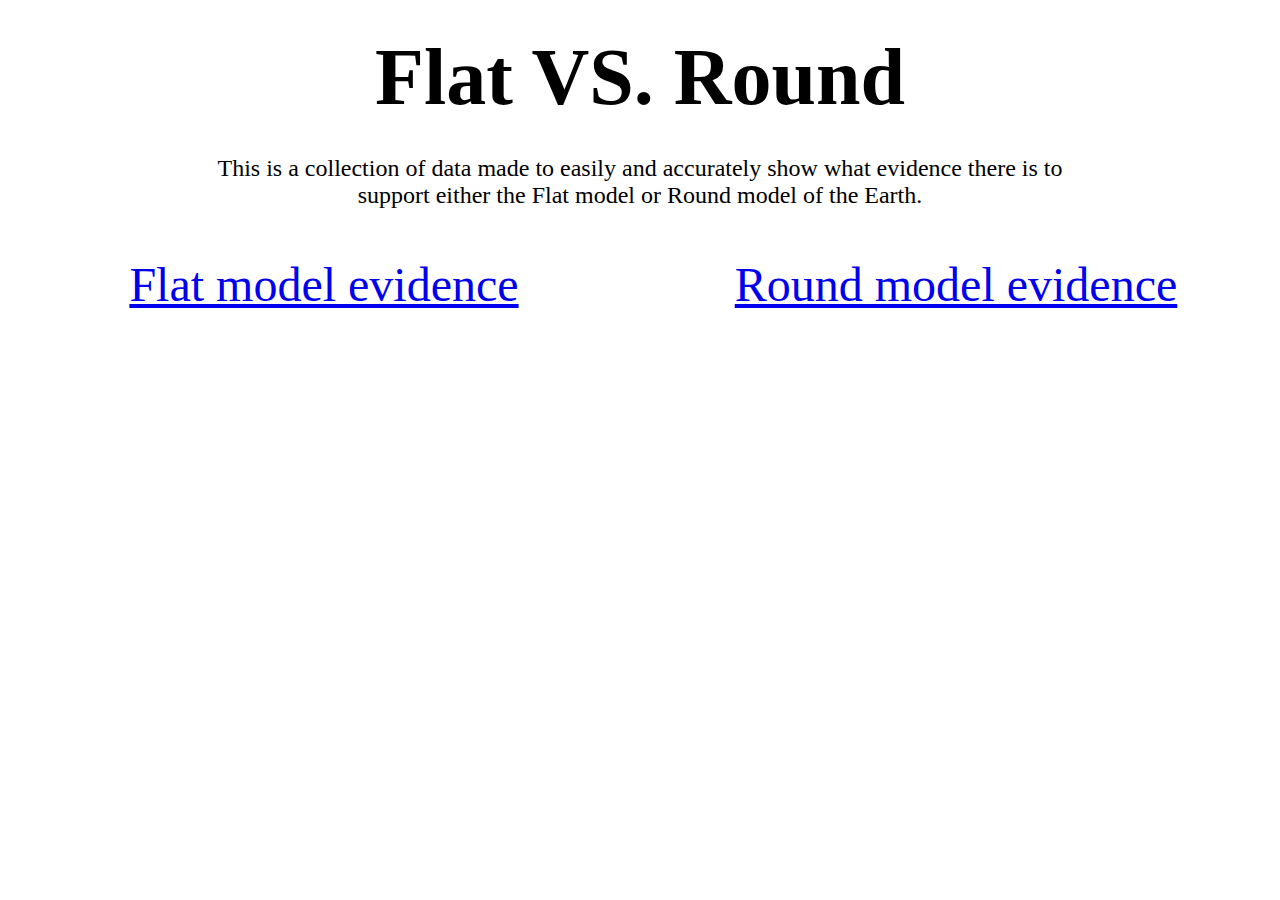
<file: index.html>
<!DOCTYPE html>
<html lang="en">
<head>
    <meta charset="UTF-8">
    <meta http-equiv="X-UA-Compatible" content="IE=edge">
    <meta name="viewport" content="width=device-width, initial-scale=1.0">
    <link rel="stylesheet" href="styles.css">
    <title>Document</title>
</head>

<body>

    <div class="header">
        <h1>Flat VS. Round</h1>

        <p>This is a collection of data made to easily and accurately show what evidence there is to support either the Flat model or Round model of the Earth.</p>
    </div>

    <div class="links">
        <div>
            <a href="./flat.html">Flat model evidence</a>
        </div>

        <div>
            <a href="./round.html">Round model evidence</a>
        </div>
    </div>

</body>
</html>
</file>
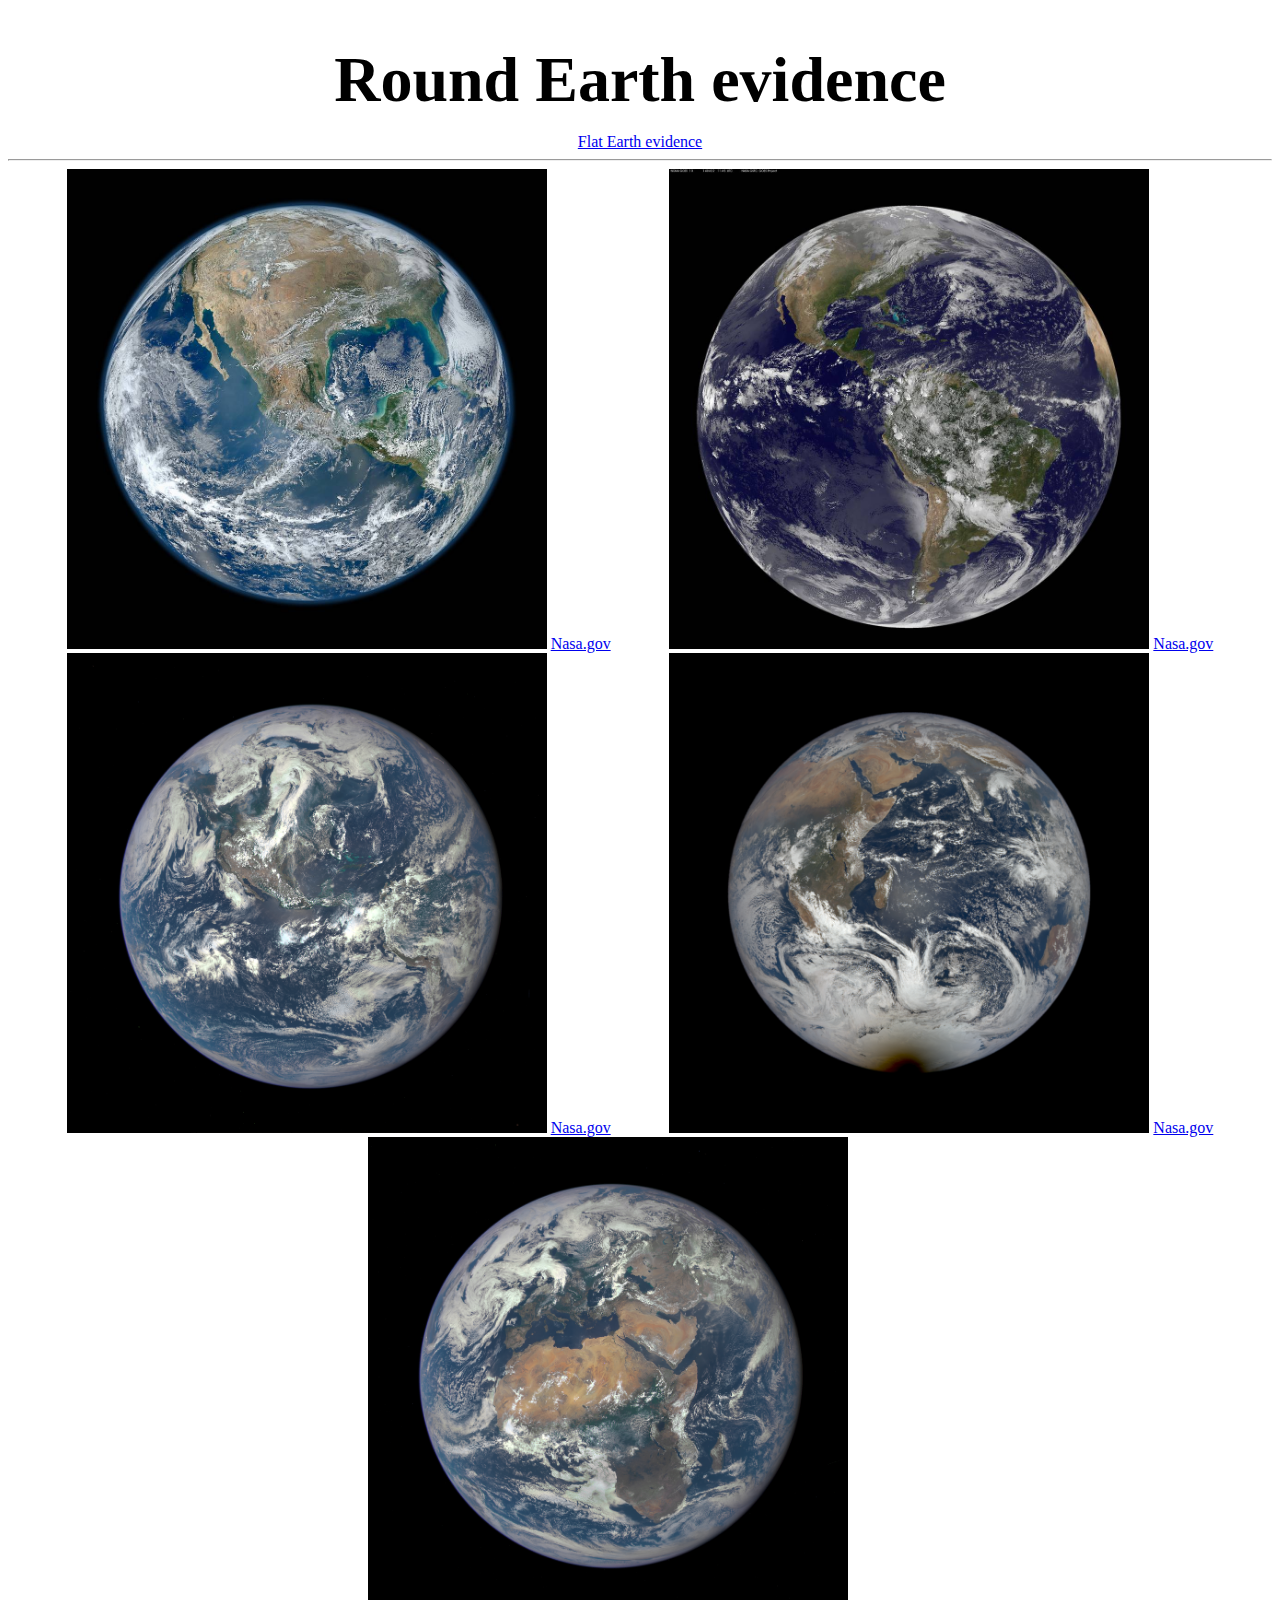
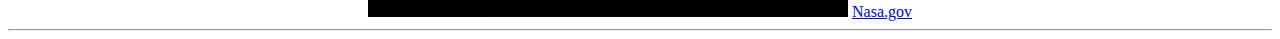
<file: round.html>
<!DOCTYPE html>
<html lang="en">
<head>
    <meta charset="UTF-8">
    <meta http-equiv="X-UA-Compatible" content="IE=edge">
    <meta name="viewport" content="width=device-width, initial-scale=1.0">
    <link rel="stylesheet" href="styles.css">
    <title>Document</title>
</head>
<body class="round">
    
    <h1>Round Earth evidence</h1>

    <div>
        <a href="./flat.html">Flat Earth evidence</a>
    </div>

    <hr>

    <div class="round-img">
        <div>
            <div>
                <img src="./Round-img/618486main_earth_full.jpg" alt="">
        
                <a href="https://www.nasa.gov/multimedia/imagegallery/image_feature_2159.html">Nasa.gov</a>
            </div>
        
            <div>
                <img src="./Round-img/13989104603_c57e9de5cf_o.jpg" alt="">
        
                <a href="https://www.nasa.gov/content/satellite-view-of-the-americas-on-earth-day">Nasa.gov</a>
            </div>
        </div>
    
        <div>
            <div>
                <img src="./Round-img/187_1003705_americas_dxm.png" alt="">
        
                <a href="https://www.nasa.gov/image-feature/nasa-captures-epic-earth-image">Nasa.gov</a>
            </div>
        
            <div>
                <img src="./Round-img/epic_1b_20211204075803.png" alt="">
        
                <a href="https://www.nasa.gov/image-feature/eclipse-over-antarctica">Nasa.gov</a>
            </div>
        </div>

        <div>
            <div>
                <img src="./Round-img/187_1003703_africa_dxm.png" alt="">

                <a href="https://www.nasa.gov/image-feature/africa-and-europe-from-a-million-miles-away">Nasa.gov</a>
            </div>
        </div>
    </div>

    <hr>

    <div>

    </div>






    
</body>
</html>
</file>
<file: styles.css>
/* Main Page */

.header {
    text-align: center;
    margin: 2rem 5rem 3rem;
}

.header > h1 {
    font-size: 5rem;
    margin: 2rem;
}

.header > p {
    font-size: 1.5rem;
    margin: 0 7rem;
}

.links {
    font-size: 3rem;
    display: flex;
}

.links > div {
    width: 100%;
    text-align: center;
}

/* Both pages */

.flat > h1,
.round > h1 {
    text-align: center;
    font-size: 4rem;
    margin-bottom: 1rem;
}

.flat > div,
.round > div {
    text-align: center;
}

/* Flat Page */



/* Round Page */

.round-img > div {
    display: flex;
    justify-content: space-evenly;
}

.round-img > div > div > img {
    width: 30rem;
}
</file>
